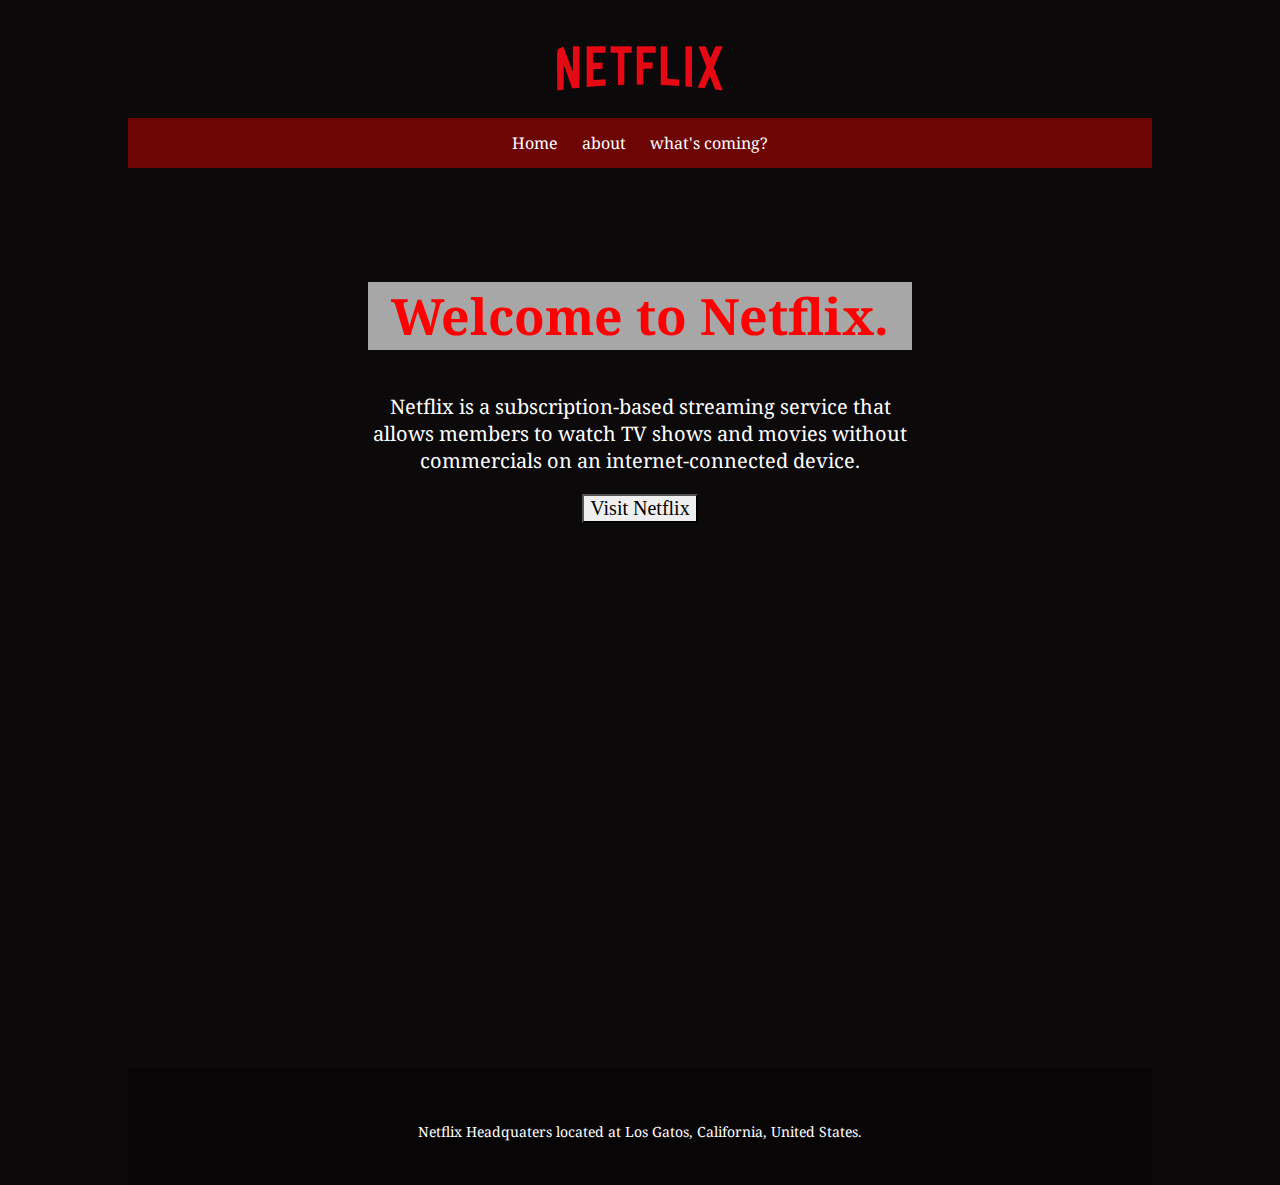
<file: index.html>
<!DOCTYPE html>
<html lang="en">
<head>
    <meta charset="UTF-8">
    <meta http-equiv="X-UA-Compatible" content="IE=edge">
    <meta name="viewport" content="width=device-width, initial-scale=1.0">
    <title>Netflix Guide</title>
    <link rel="icon" type="image/png" href="Images/netflixIcon.png">
    <meta name="description" content="Your guide on Netflix - Whatn is netflix, how can you become a memeber 
    and more">
    <link rel="stylesheet" href="css/main.css">
    <link rel="preconnect" href="https://fonts.googleapis.com">
<link rel="preconnect" href="https://fonts.gstatic.com" crossorigin>
<link href="https://fonts.googleapis.com/css2?family=Nanum+Myeongjo&family=Noto+Serif&display=swap" rel="stylesheet">
</head>
<body>

    <div class="container">
    
        <header>
           <a href="https://www.netflix.com" target="blank"><img src="Images/netflix-removebg-preview.png" alt="Logo for Netflix"></a>
        </header>
    
        <nav>
          <a href="index.html">Home</a>
          <a href="html/about.html">about</a>
          <a href="../html/new.html">what's coming?</a>
        </nav>
    
        <main>
           <h1>Welcome to Netflix.</h1>
           <p>Netflix is a subscription-based streaming service that allows members to watch TV shows and movies without commercials on an internet-connected device. </p>
           <button type="button" onclick="window.open('https://www.netflix.com', '_blank')">Visit Netflix</button>
        </main>
   <center>
    <section class="video">
      <iframe width="560" height="315" src="https://www.youtube.com/embed/aMVUpcV0qUs?autoplay=1" title="YouTube video player" frameborder="0" allow="accelerometer; autoplay; clipboard-write; encrypted-media; gyroscope; picture-in-picture" allowfullscreen></iframe>
    </section>
  </center>
        <footer>
          <p>Netflix Headquaters located at Los Gatos, California, United States.</p>
        </footer>
    </div>
</body>
</html>
</file>
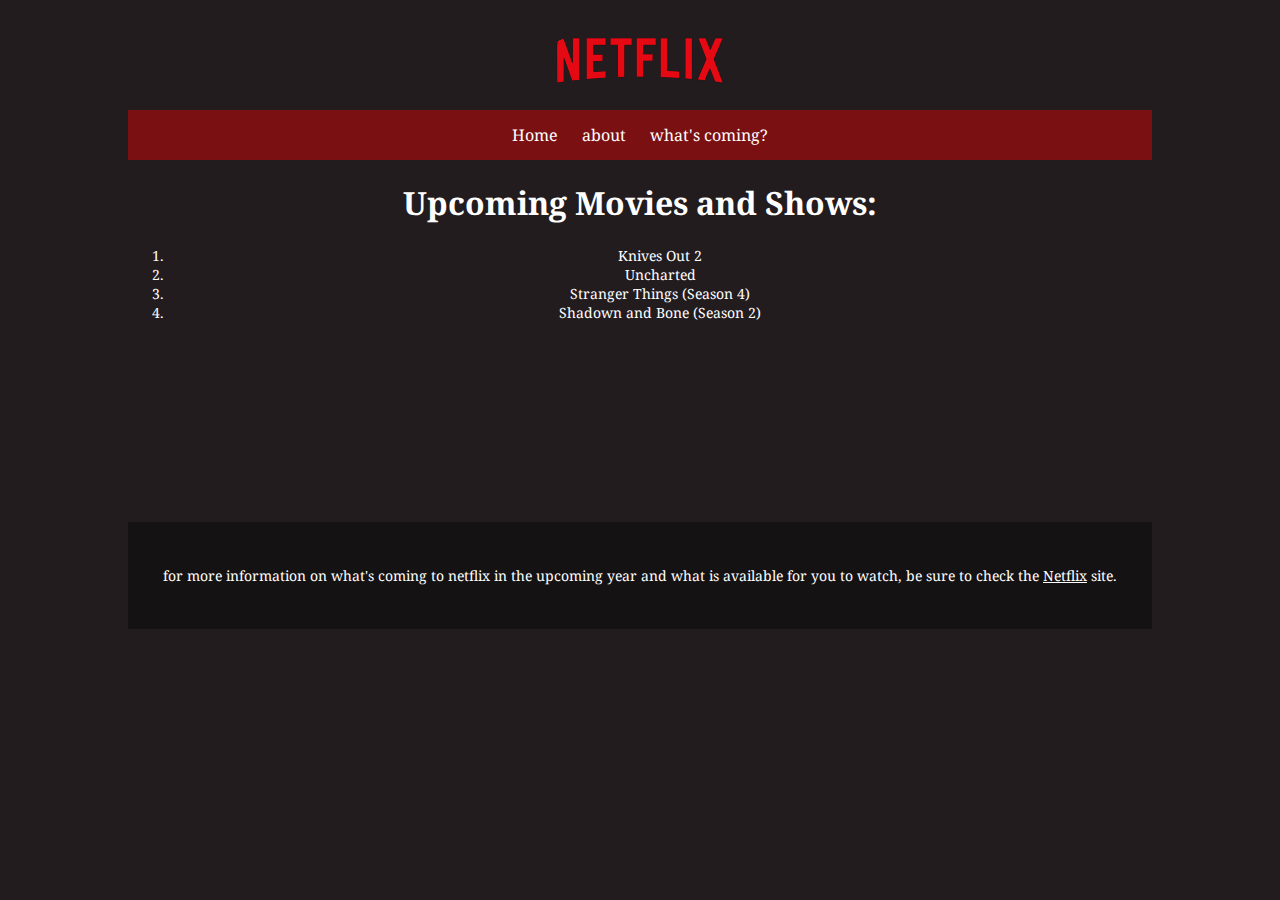
<file: html/new.html>
<!DOCTYPE html>
<html lang="en">
<head>
    <meta charset="UTF-8">
    <meta http-equiv="X-UA-Compatible" content="IE=edge">
    <meta name="viewport" content="width=device-width, initial-scale=1.0">
    <title>What's coming to Netflix</title>
    <link rel="stylesheet" href="../css/newstyle.css">
    <link rel="preconnect" href="https://fonts.googleapis.com">
    <link rel="icon" type="image/png" href="../Images/netflixIcon.png">
<link rel="preconnect" href="https://fonts.gstatic.com" crossorigin>
<link href="https://fonts.googleapis.com/css2?family=Nanum+Myeongjo&family=Noto+Serif&display=swap" rel="stylesheet">
</head>
<body>
    
    <div class="container">
    
        <header>
           <a href="https://www.netflix.com" target="blank"><img src="../Images/netflix-removebg-preview.png" alt="Logo for Netflix"></a>
        </header>
    
        <nav>
            <a href="../index.html">Home</a>
            <a href="../html/about.html">about</a>
            <a href="../html/new.html">what's coming?</a>
        </nav>
    <center>
        <main>
            <h1>Upcoming Movies and Shows:</h1>
           <ol>
               <li>Knives Out 2</li>
               <li>Uncharted</li>
               <li>Stranger Things (Season 4)</li>
               <li>Shadown and Bone (Season 2)</li>
           </ol>
        </main>
        <footer>
            <p>for more information on what's coming to netflix in the upcoming year and what is available for you to watch, be sure to check the <a href="https://www.netflix.com/il-en/browse/genre/839338" target="blank">Netflix</a> site.</p>
          </footer>
    </center>
    </div>
    

    
</body>
</html>
</file>
<file: css/main.css>
html{
    height: 100%;
}

body{
    background-color: #0b090a;
    background-image: url(https://www.bandt.com.au/information/uploads/2021/05/netflix.png);
    background-size: cover;
    background-repeat: no-repeat;
    background-position: center;
    font-family: 'Nanum Myeongjo', serif;
    font-family: 'Noto Serif', serif;

}
header{
    height: 110px;    
    text-align: center;
}

nav{
    background-color: rgba(255, 0, 0, 0.404);
    text-align: center;
    padding-top: 14px;
    padding-bottom: 14px;
}

main{
    height: 400px;
    text-align: center;
    padding-top: 80px;
    padding-right: 240px;
    padding-left: 240px;
}

footer{
    background-color: rgba(0, 0, 0, 0.356);
    padding-top: 30px;
    padding-bottom: 30px;
}
.container
{
    margin-right: auto;
    margin-left: auto;
    width: 1024px;
}
h1{
    font-size: 50px;
    color: red;
    background-color: rgba(255, 255, 255, 0.644);

}

p{
    padding-top:10px;
    font-size: 20px;
    color: white;
}
button{
    box-sizing: 30px;
    font-size: 20px;
    font-family: 'Times New Roman', Times, serif;
    border-radius: 0%;
}

nav a{
    text-decoration: none;
    color: white;
    font-size: 16px;
    padding-right: 10px;
    padding-left: 10px;
}

footer p{
    font-size: 14px;
    text-align: center;
}

.video{
    align-items: center;
    padding-bottom: 100px;
}
</file>
<file: css/newstyle.css>
body {
    height: 100%;
    width: 100%;
    padding: 0;
    margin: 0;
    background-repeat: no-repeat;
    background-size: cover;
    background-color: #221c1f;
    font-family: 'Nanum Myeongjo', serif;
    font-family: 'Noto Serif', serif;
    background-image: url(https://www.bandt.com.au/information/uploads/2021/05/netflix.png);
  }

  .container
{
    margin-right: auto;
    margin-left: auto;
    width: 1024px;
}

  header{
    height: 110px;    
    text-align: center;
}

  nav{
    background-color: rgba(255, 0, 0, 0.404);
    text-align: center;
    padding-top: 14px;
    padding-bottom: 14px;
}
nav a{
  text-decoration: none;
  color: white;
  font-size: 16px;
  padding-right: 10px;
  padding-left: 10px;
}
footer{
    margin-top: 200px;
    background-color: rgba(0, 0, 0, 0.356);
    padding-top: 30px;
    padding-bottom: 30px;
  }
  
  footer p{
    color: white;
    font-size: 14px;
    text-align: center;
  }
  footer a{
      color: white;
  }
  main h1{
      color: white;
  }
  
  main ol{
    color: white;
    font-size: 14px;
    text-align: center;
  }
</file>
